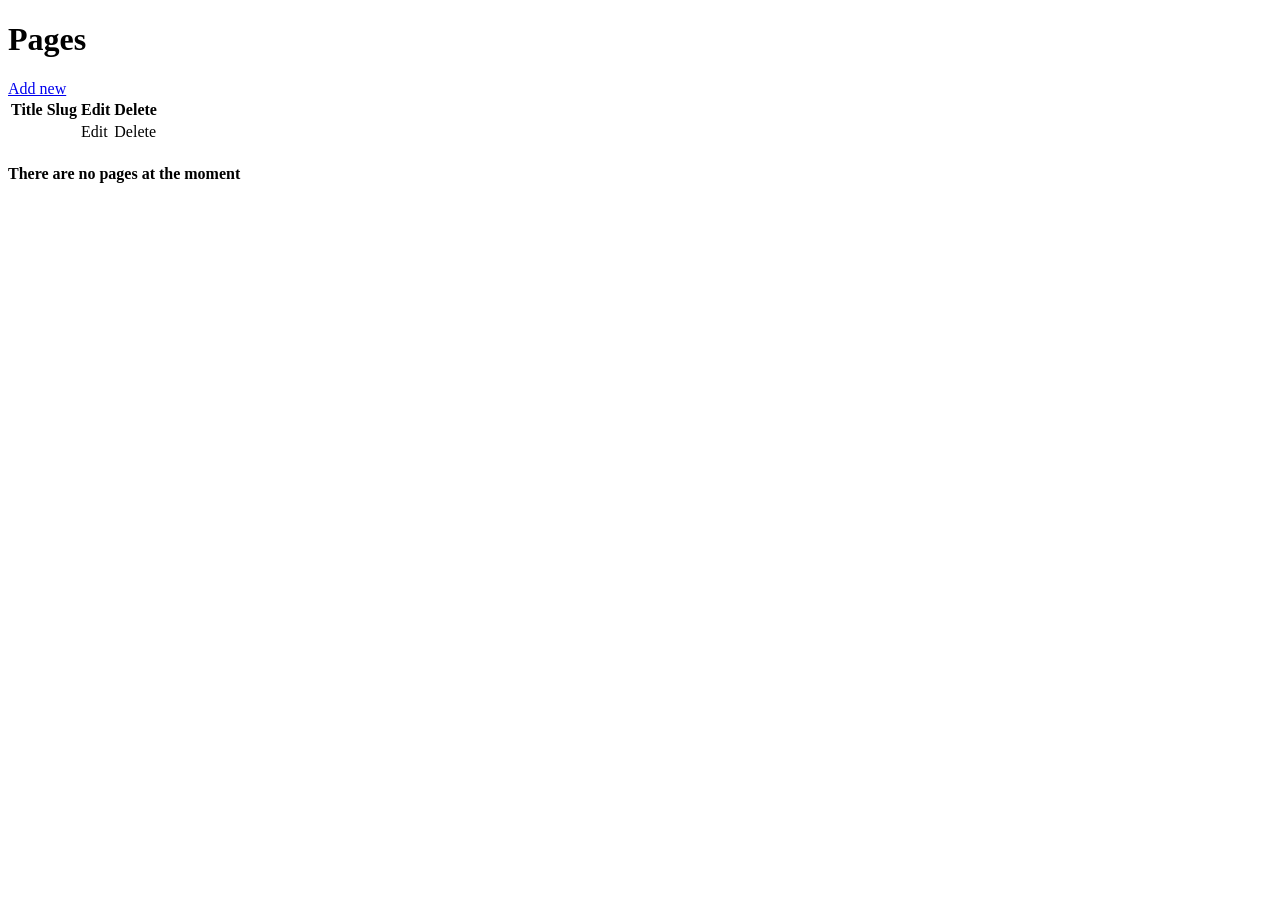
<file: src/main/resources/templates/admin/pages/index.html>
<!doctype html>
<html lang="en" xmlns:th="http://www.thymeleaf.org">

	<head th:replace="/fragments/head"></head>
	
	<body>
	
		<nav th:replace="/fragments/nav :: nav-admin"></nav>
	
		<main class="container">
	
			<h1 class="display-2">Pages</h1>
			<a  href="/admin/pages/add" class="btn btn-primary mb-5">Add new</a>
			
			<div th:if="${message}" th:text="${message}" th:class="${'alert ' + alertClass}"></div>
			
			<div th:if="${!pages.empty}">

				<table id="pages" class="table table-bordered table-striped table sorting">
					<thead class="table-dark home">
						<tr>
							<th>Title</th>
							<th>Slug</th>
							<th>Edit</th>
							<th>Delete</th>
						</tr>
					</thead>
					<tbody>
						<tr th:each="page: ${pages}" th:id="'id_' + ${page.id}" th:class="${page.slug}">
							<td th:text="${page.title}"/>
							<td th:text="${page.slug}"/>
							<td>
								<a th:href="@{'/admin/pages/edit/' + ${page.id}}">
									Edit
								</a>
							</td>
							<td>
								<a th:if="${page.slug != 'home'}" th:href="@{'/admin/pages/delete/' + ${page.id}}"
										onclick="if (!(confirm('Confirm deletion?'))) return false">
									Delete
								</a>
							</td>
					</tr>
					</tbody>
				</table>			
			
			</div>

			<div th:unless="${!pages.empty}">
				<h4 class="display-4">There are no pages at the moment</h4>
			</div>
	
		</main><!-- /.container -->
		
		<footer th:replace="/fragments/footer"></footer>
	
		<script>

			let token = $("meta[name='_csrf']").attr("content");
		    let header = $("meta[name='_csrf_header']").attr("content");
		    $(document).ajaxSend(function (e, xhr, options) {
		        xhr.setRequestHeader(header, token);
		    });
		    
			$("table#pages tbody").sortable({
				items : "tr:not(.home)",
				update : function() {
					let ids = $("table#pages tbody").sortable("serialize");
					let url = "/admin/pages/reorder";

					$.post(url, ids, function(data) {
						console.log(data);
					});
				}
			});
		</script>
		
	</body>
</html>
</file>
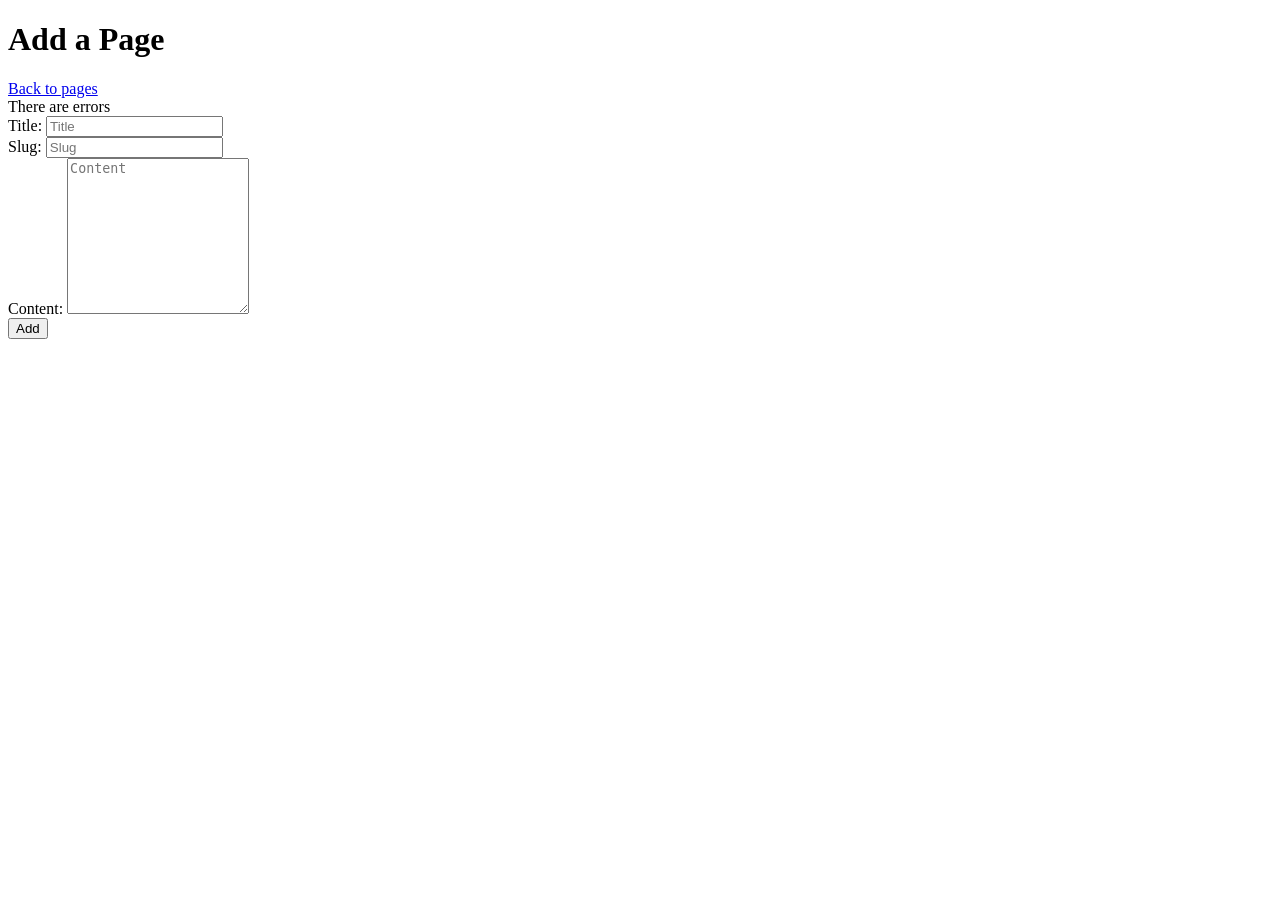
<file: src/main/resources/templates/admin/pages/add.html>
<!doctype html>
<html lang="en" xmlns:th="http://www.thymeleaf.org">

	<head th:replace="/fragments/head"></head>
	
	<body>
	
		<nav th:replace="/fragments/nav :: nav-admin"></nav>
	
		<main class="container">
	
			<h1 class="display-2">Add a Page</h1>
			<a href="/admin/pages" class="btn btn-primary mb-5">Back to pages</a>
			
			<div th:if="${message}" th:text="${message}" th:class="${'alert ' + alertClass}"></div>
			
			<form action="#" th:action="@{/admin/pages/add}" th:object="${page}" method="post">
			
				<div th:if="${#fields.hasErrors('*')}" class="alert alert-danger">
					There are errors
				</div>
				
				<div class="form-group">				
					<label for="">Title:</label>
					<input type="text" th:field="*{title}" placeholder="Title" class="form-control mb-4 col-4" />
					<span th:if="${#fields.hasErrors('title')}" th:errors="*{title}" class="error"></span>				
				</div>
				
				<div class="form-group">				
					<label for="">Slug:</label>
					<input type="text" th:field="*{slug}" placeholder="Slug" class="form-control mb-4 col-4" />				
				</div>

				<div class="form-group">				
					<label for="">Content:</label>
					<textarea th:field="*{content}" rows="10" placeholder="Content" class="form-control mb-4"></textarea>				
					<span th:if="${#fields.hasErrors('content')}" th:errors="*{content}" class="error"></span>				
				</div>
			
				<button class="btn btn-danger mb-5">Add</button>
				
			</form>
			
	
		</main><!-- /.container -->
		
		<footer th:replace="/fragments/footer"></footer>
	
	</body>
</html>
</file>
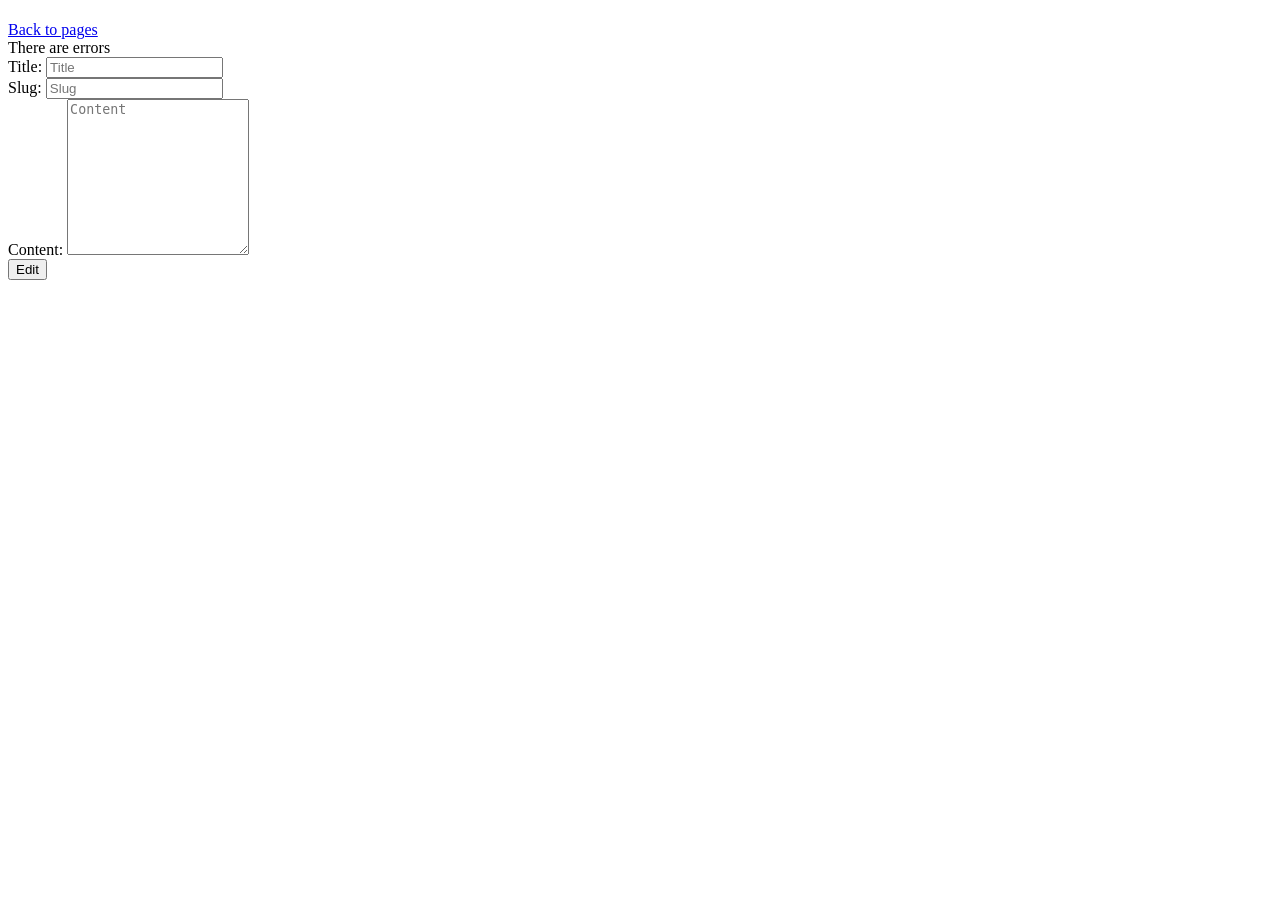
<file: src/main/resources/templates/admin/pages/edit.html>
<!doctype html>
<html lang="en" xmlns:th="http://www.thymeleaf.org">

	<head th:replace="/fragments/head"></head>
	
	<body>
	
		<nav th:replace="/fragments/nav :: nav-admin"></nav>
	
		<main class="container">
	
			<h1 th:text="'Edit ' + (${pageTitle} ?: ${page.title})" class="display-2"></h1>
			<a href="/admin/pages" class="btn btn-primary mb-5">Back to pages</a>
			
			<div th:if="${message}" th:text="${message}" th:class="${'alert ' + alertClass}"></div>
			
			<form th:action="@{/admin/pages/edit}" th:object="${page}" method="post">
			
				<div th:if="${#fields.hasErrors('*')}" class="alert alert-danger">
					There are errors
				</div>
				
				<div class="form-group">				
					<label for="">Title:</label>
					<input type="text" th:field="*{title}" placeholder="Title" class="form-control mb-4 col-4" />
					<span th:if="${#fields.hasErrors('title')}" th:errors="*{title}" class="error"></span>				
				</div>
				
				<div class="form-group" th:classappend="${page.slug == 'home'} ? 'd-none': ''">				
					<label for="">Slug:</label>
					<input type="text" th:field="*{slug}" th:value="${page.slug}" placeholder="Slug" class="form-control mb-4 col-4" />				
				</div>

				<div class="form-group">				
					<label for="">Content:</label>
					<textarea th:field="*{content}" th:value="${page.content}" rows="10" placeholder="Content" class="form-control mb-4"></textarea>				
					<span th:if="${#fields.hasErrors('content')}" th:errors="*{content}" class="error"></span>				
				</div>
				
				<input type="hidden" th:field="*{id}" th:value="${page.id}"/>
				<input type="hidden" th:field="*{sorting}" th:value="${page.sorting}"/>
			
				<button class="btn btn-danger mb-5">Edit</button>
				
			</form>
			
	
		</main><!-- /.container -->
		
		<footer th:replace="/fragments/footer"></footer>
	
	</body>
</html>
</file>
